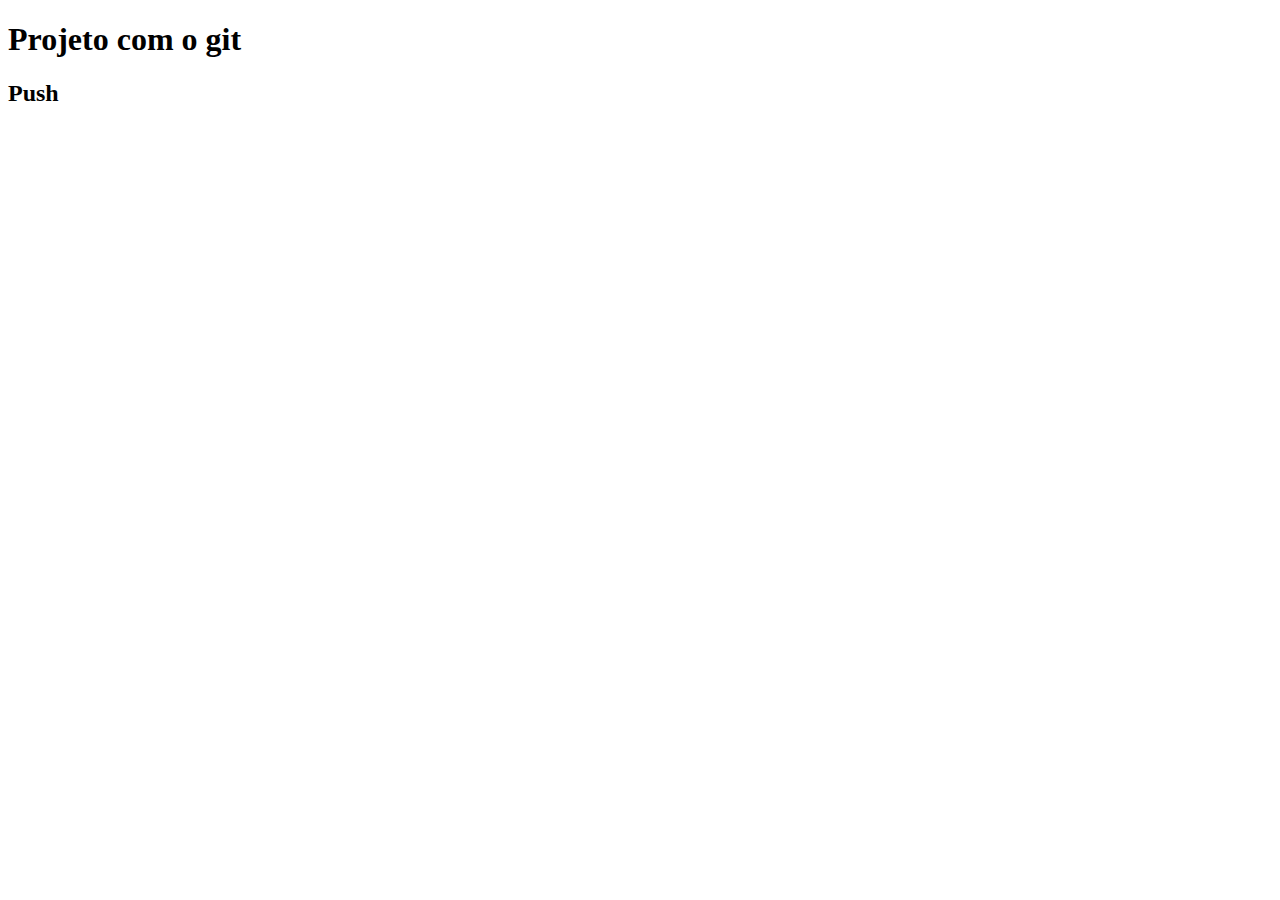
<file: 1-Git/index.html>
<!DOCTYPE html>
<html lang="en">
<head>
    <meta charset="UTF-8">
    <meta name="viewport" content="width=device-width, initial-scale=1.0">
    <meta http-equiv="X-UA-Compatible" content="ie=edge">
    <title>Document</title>
</head>
<body>
    <h1>Projeto com o git</h1>
    <h2>Push </h2>
</body>
</html>
</file>
